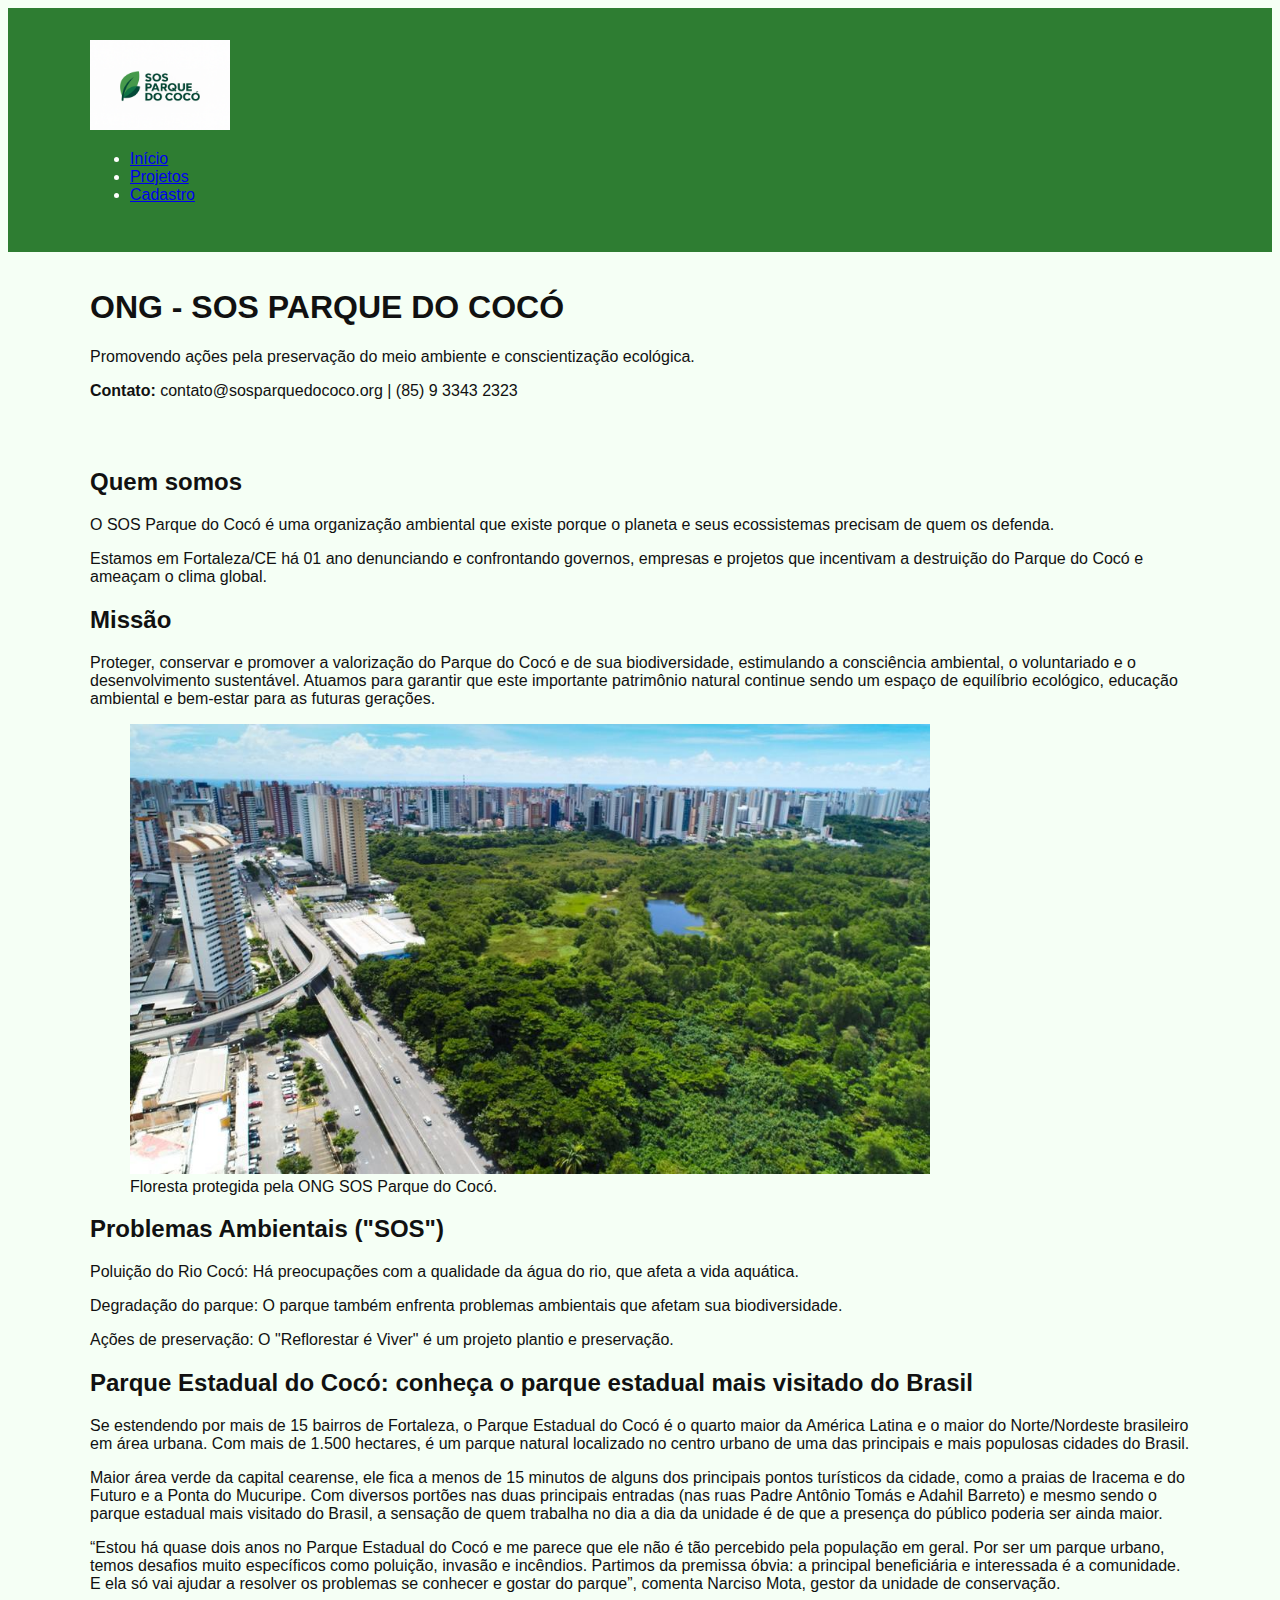
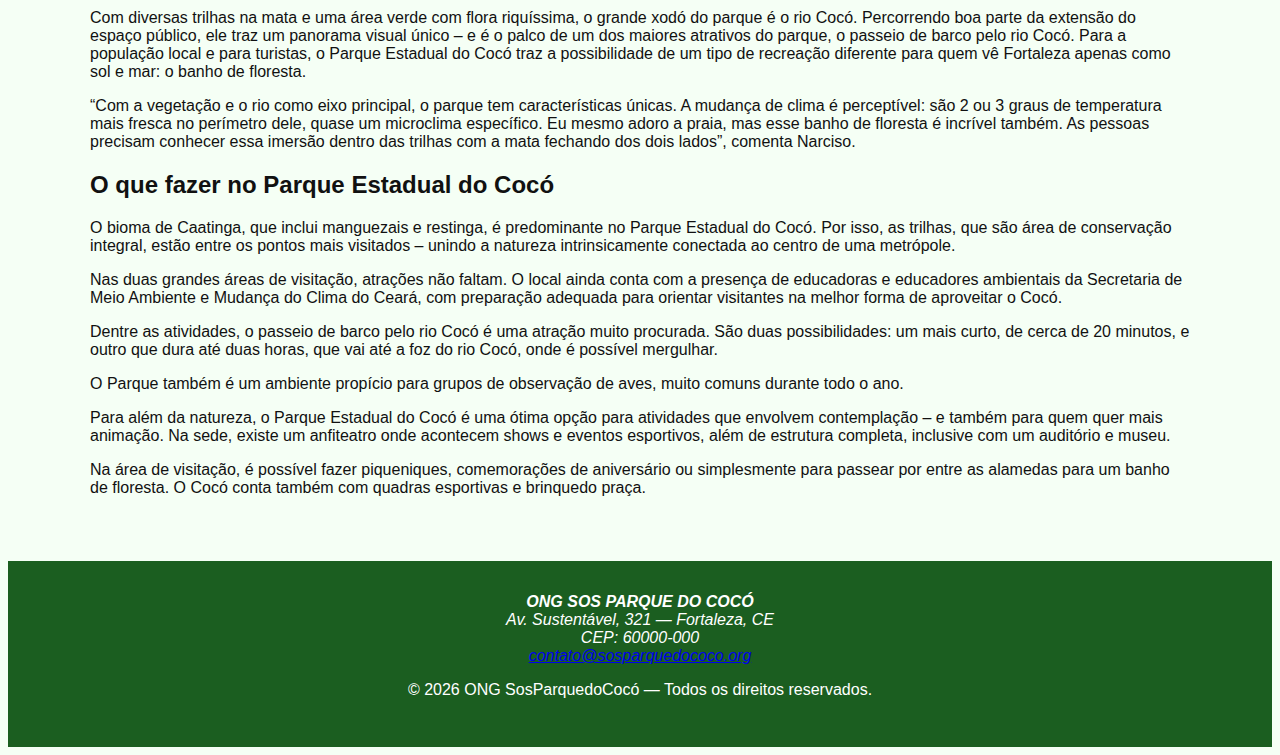
<file: index.html>
<!doctype html>
<html lang="pt-BR">
<head>
  <meta charset="utf-8">
  <meta name="viewport" content="width=device-width,initial-scale=1">
  <title>ONG SOS PARQUE DO COCÓ</title>
  <meta name="description" content="ONG SOS PARQUE DO COCÓ — proteção ambiental e sustentabilidade.">
  <link rel="stylesheet" href="css/styles.css">
</head>
<body>
  <header class="site-header">
    <div class="container">
      <a href="index.html" class="logo" aria-label="Voltar para a página inicial">
        <img src="assets/images/logo.png" alt="Logotipo ONG SosParquedoCocó" width="140" height="90">
      </a>
      <nav>
        <ul class="main-nav">
          <li><a href="index.html">Início</a></li>
          <li><a href="projetos.html">Projetos</a></li>
          <li><a href="cadastro.html">Cadastro</a></li>
        </ul>
      </nav>
    </div>
  </header>

  <main>
    <section class="hero container">
      <h1>ONG - SOS PARQUE DO COCÓ</h1>
      <p>Promovendo ações pela preservação do meio ambiente e conscientização ecológica.</p>
      <p><strong>Contato:</strong> contato@sosparquedococo.org | (85) 9 3343 2323</p>
    </section>

    <section class="about container">
      <h2>Quem somos</h2>
      <p>O SOS Parque do Cocó é uma organização ambiental que existe porque o planeta e seus ecossistemas precisam de quem os defenda.</p>
      <p>Estamos em Fortaleza/CE há 01 ano denunciando e confrontando governos, empresas e projetos que incentivam a destruição do Parque do Cocó e ameaçam o clima global.</p>

      <h2>Missão</h2>
      <p>Proteger, conservar e promover a valorização do Parque do Cocó e de sua biodiversidade, estimulando a consciência ambiental, o voluntariado e o desenvolvimento sustentável. Atuamos para garantir que este importante patrimônio natural continue sendo um espaço de equilíbrio ecológico, educação ambiental e bem-estar para as futuras gerações.</p>
      <figure>
        <img src="assets/images/imagem01parquedococo.jpeg" alt="Floresta verde simbolizando a preservação ambiental" width="800" height="450">
        <figcaption>Floresta protegida pela ONG SOS Parque do Cocó.</figcaption>
      </figure>

      <h2>Problemas Ambientais ("SOS")</h2>
      <p>Poluição do Rio Cocó: Há preocupações com a qualidade da água do rio, que afeta a vida aquática.</p>
      <p>Degradação do parque: O parque também enfrenta problemas ambientais que afetam sua biodiversidade.</p>
      <p>Ações de preservação: O "Reflorestar é Viver" é um projeto plantio e preservação.</p>

      <h2>Parque Estadual do Cocó: conheça o parque estadual mais visitado do Brasil</h2>

      <p>Se estendendo por mais de 15 bairros de Fortaleza, o Parque Estadual do Cocó é o quarto maior da América Latina e o maior do Norte/Nordeste brasileiro em área urbana. Com mais de 1.500 hectares, é um parque natural localizado no centro urbano de uma das principais e mais populosas cidades do Brasil.</p>

      <p>Maior área verde da capital cearense, ele fica a menos de 15 minutos de alguns dos principais pontos turísticos da cidade, como a praias de Iracema e do Futuro e a Ponta do Mucuripe. Com diversos portões nas duas principais entradas (nas ruas Padre Antônio Tomás e Adahil Barreto) e mesmo sendo o parque estadual mais visitado do Brasil, a sensação de quem trabalha no dia a dia da unidade é de que a presença do público poderia ser ainda maior.</p>  

      <p>“Estou há quase dois anos no Parque Estadual do Cocó e me parece que ele não é tão percebido pela população em geral. Por ser um parque urbano, temos desafios muito específicos como poluição, invasão e incêndios. Partimos da premissa óbvia: a principal beneficiária e interessada é a comunidade. E ela só vai ajudar a resolver os problemas se conhecer e gostar do parque”, comenta Narciso Mota, gestor da unidade de conservação.</p>

      <p>Com diversas trilhas na mata e uma área verde com flora riquíssima, o grande xodó do parque é o rio Cocó. Percorrendo boa parte da extensão do espaço público, ele traz um panorama visual único – e é o palco de um dos maiores atrativos do parque, o passeio de barco pelo rio Cocó.
      Para a população local e para turistas, o Parque Estadual do Cocó traz a possibilidade de um tipo de recreação diferente para quem vê Fortaleza apenas como sol e mar: o banho de floresta.</p>

      <p>“Com a vegetação e o rio como eixo principal, o parque tem características únicas. A mudança de clima é perceptível: são 2 ou 3 graus de temperatura mais fresca no perímetro dele, quase um microclima específico. Eu mesmo adoro a praia, mas esse banho de floresta é incrível também. As pessoas precisam conhecer essa imersão dentro das trilhas com a mata fechando dos dois lados”, comenta Narciso.</p>

      <h2>O que fazer no Parque Estadual do Cocó</h2>

      <p>O bioma de Caatinga, que inclui manguezais e restinga, é predominante no Parque Estadual do Cocó. Por isso, as trilhas, que são área de conservação integral, estão entre os pontos mais visitados – unindo a natureza intrinsicamente conectada ao centro de uma metrópole.</p>
      
      <p>Nas duas grandes áreas de visitação, atrações não faltam. O local ainda conta com a presença de educadoras e educadores ambientais da Secretaria de Meio Ambiente e Mudança do Clima do Ceará, com preparação adequada para orientar visitantes na melhor forma de aproveitar o Cocó.</p>

      <p>Dentre as atividades, o passeio de barco pelo rio Cocó é uma atração muito procurada. São duas possibilidades: um mais curto, de cerca de 20 minutos, e outro que dura até duas horas, que vai até a foz do rio Cocó, onde é possível mergulhar.</p>

      <p>O Parque também é um ambiente propício para grupos de observação de aves, muito comuns durante todo o ano.</p>

      <p>Para além da natureza, o Parque Estadual do Cocó é uma ótima opção para atividades que envolvem contemplação – e também para quem quer mais animação. Na sede, existe um anfiteatro onde acontecem shows e eventos esportivos, além de estrutura completa, inclusive com um auditório e museu.</p>

      <p>Na área de visitação, é possível fazer piqueniques, comemorações de aniversário ou simplesmente para passear por entre as alamedas para um banho de floresta. O Cocó conta também com quadras esportivas e brinquedo praça.</p>


    </section>
  </main>

  <footer class="site-footer">
    <div class="container">
      <address>
        <strong>ONG SOS PARQUE DO COCÓ</strong><br>
        Av. Sustentável, 321 — Fortaleza, CE<br>
        CEP: 60000-000<br>
        <a href="mailto:contato@verdeviva.org">contato@sosparquedococo.org</a>
      </address>
      <p class="small">&copy; <span id="year"></span> ONG SosParquedoCocó — Todos os direitos reservados.</p>
    </div>
  </footer>
  <script src="js/scripts.js" defer></script>
</body>
</html>
</file>
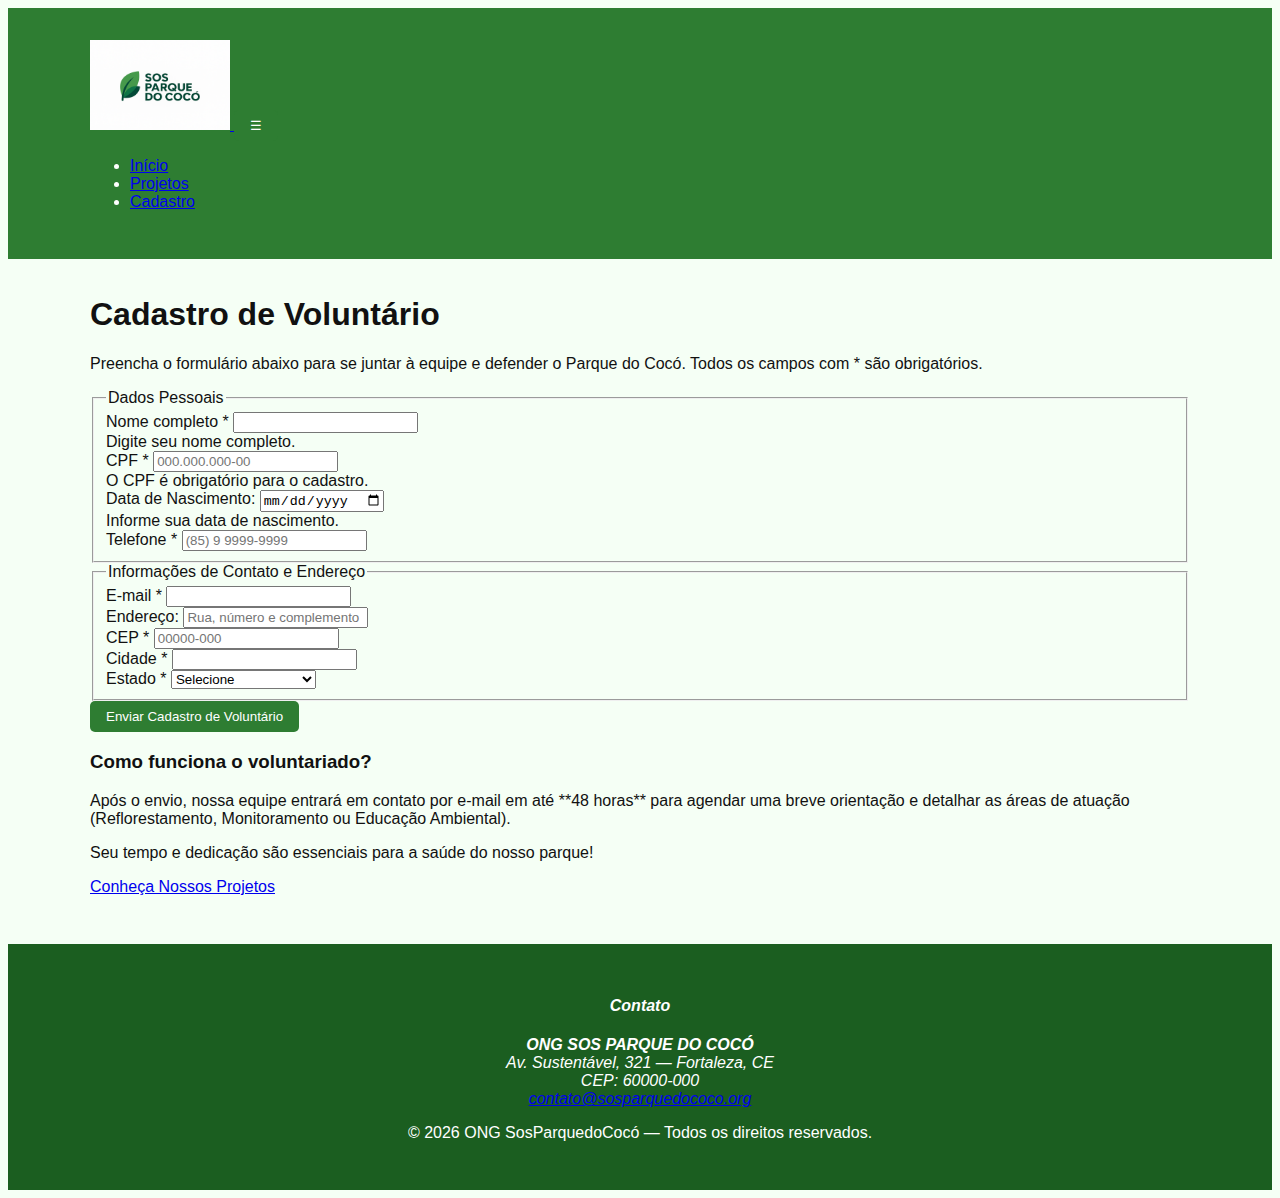
<file: cadastro.html>
<!doctype html>
<html lang='pt-BR'>
<head>
<meta charset='utf-8'>
<meta name='viewport' content='width=device-width,initial-scale=1'>

<link rel='stylesheet' href='css/styles.css'>
<link href="https://fonts.googleapis.com/css2?family=Poppins:wght@300;400;600;700&display=swap" rel="stylesheet">
</head>
<body>

  <header class="site-header">
    <div class="container container--nav">
      <a href="index.html" class="logo" aria-label="Voltar para a página inicial">
          <img src="assets/images/logo.png" alt="Logotipo ONG SosParquedoCocó" width="140" height="90">
      </a>
      <button class="menu-toggle" aria-controls="main-navigation" aria-expanded="false" onclick="toggleMenu()">
        <span class="hamburger-icon">☰</span>
      </button>
      <nav id="main-navigation" class="main-nav">
        <ul class="main-nav__list">
          <li class="main-nav__item"><a href='index.html' class="main-nav__link">Início</a></li>
          <li class="main-nav__item main-nav__item--has-dropdown">
            <a href='projetos.html' class="main-nav__link">Projetos</a>
           
            <!--
            <ul class="dropdown-menu">
              <li><a href="projetos.html#reflorestar">Reflorestamento</a></li>
              <li><a href="projetos.html#agua">Água Limpa</a></li>
              <li><a href="projetos.html#fauna">Asa Verde</a></li>
            </ul>
            -->

          </li>
          <li class="main-nav__item"><a href='cadastro.html' class="main-nav__link button button--primary button--active">Cadastro</a></li>
        </ul>
      </nav>
    </div>
  </header>

  <main>
    <section class="section-padding">
      <div class="container layout-grid">
        <div class="col-12 col-lg-8"> 
          <h1 class="heading-1">Cadastro de Voluntário</h1>
          <p class="text-intro">Preencha o formulário abaixo para se juntar à equipe e defender o Parque do Cocó. Todos os campos com * são obrigatórios.</p>

          <form id='cadastroForm' class='form' method='post' novalidate>
            <fieldset class="form__fieldset">
              <legend class="heading-3">Dados Pessoais</legend>
              
              <div class="form-group">
                <label for='nome' class="form-label">Nome completo *</label>
                <input id='nome' name='nome' type='text' class="form-control" required>
                <div class="form-feedback">Digite seu nome completo.</div>
              </div>

              <div class="form-group layout-grid">
                <div class="col-6">
                  <label for='cpf' class="form-label">CPF *</label>
                  <input id='cpf' name='cpf' type='text' class="form-control" required placeholder='000.000.000-00'>
                  <div class="form-feedback">O CPF é obrigatório para o cadastro.</div>
                </div>
                
                <div class="col-6">
                  <label for="nascimento" class="form-label">Data de Nascimento:</label>
                  <input id="nascimento" name="nascimento" type="date" class="form-control" required>
                  <div class="form-feedback">Informe sua data de nascimento.</div>
                </div>
              </div>

              <div class="form-group">
                <label for='telefone' class="form-label">Telefone *</label>
                <input id='telefone' name='telefone' type='tel' class="form-control" required placeholder='(85) 9 9999-9999'>
              </div>
            </fieldset>
            
            <fieldset class="form__fieldset">
              <legend class="heading-3">Informações de Contato e Endereço</legend>
              
              <div class="form-group">
                <label for='email' class="form-label">E-mail *</label>
                <input id='email' name='email' type='email' class="form-control" required>
              </div>

              <div class="form-group">
                <label for="endereco" class="form-label">Endereço:</label>
                <input id="endereco" name="endereco" type="text" class="form-control" required placeholder="Rua, número e complemento">
              </div>

              <div class="form-group layout-grid">
                <div class="col-4">
                  <label for='cep' class="form-label">CEP *</label>
                  <input id='cep' name='cep' type='text' class="form-control" required placeholder='00000-000'>
                </div>
                <div class="col-4">
                  <label for='cidade' class="form-label">Cidade *</label>
                  <input id='cidade' name='cidade' type='text' class="form-control" required>
                </div>
                <div class="col-4">
                  <label for='estado' class="form-label">Estado *</label>
                  <select id='estado' name='estado' class="form-control" required>
                    <option value=''>Selecione</option>
                    <option value='CE'>Ceará</option>
                    <option value='RJ'>Rio de Janeiro</option>
                    <option value='BA'>Bahia</option>
                    <option value='SP'>São Paulo</option>
                    <option value='RN'>Rio Grande do Norte</option>
                  </select>
                </div>
              </div>
            </fieldset>
            
            <button type='submit' class='button button--primary button--large'>
              Enviar Cadastro de Voluntário
            </button>
            
            <p id="msg-sucesso" class="alert alert--success" aria-live="polite" role="status" style="display: none;">
              ✅ Cadastro enviado com sucesso! Agradecemos seu interesse em proteger o Cocó.
            </p>
          </form>
        </div>

        <div class="col-12 col-lg-4 content-block bg-light">
            <h3 class="heading-3">Como funciona o voluntariado?</h3>
            <p>Após o envio, nossa equipe entrará em contato por e-mail em até **48 horas** para agendar uma breve orientação e detalhar as áreas de atuação (Reflorestamento, Monitoramento ou Educação Ambiental).</p>
            <p>Seu tempo e dedicação são essenciais para a saúde do nosso parque!</p>
            <a href="projetos.html" class="button button--secondary">Conheça Nossos Projetos</a>
        </div>
        
      </div>
    </section>
  </main>

    <footer class="site-footer">
      <div class="container container--footer">
        <address class="footer-address">
          <h4 class="heading-4">Contato</h4>
          <p><strong>ONG SOS PARQUE DO COCÓ</strong><br>
          Av. Sustentável, 321 — Fortaleza, CE<br>
          CEP: 60000-000<br>
          <a href="mailto:contato@verdeviva.org" class="link--light">contato@sosparquedococo.org</a></p>
        </address>
        <p class="small footer-copy">&copy; <span id="year">2025</span> ONG SosParquedoCocó — Todos os direitos reservados.</p>
      </div>
    </footer>

    <script src='js/scripts.js' defer></script>

</body>
</html>
</file>
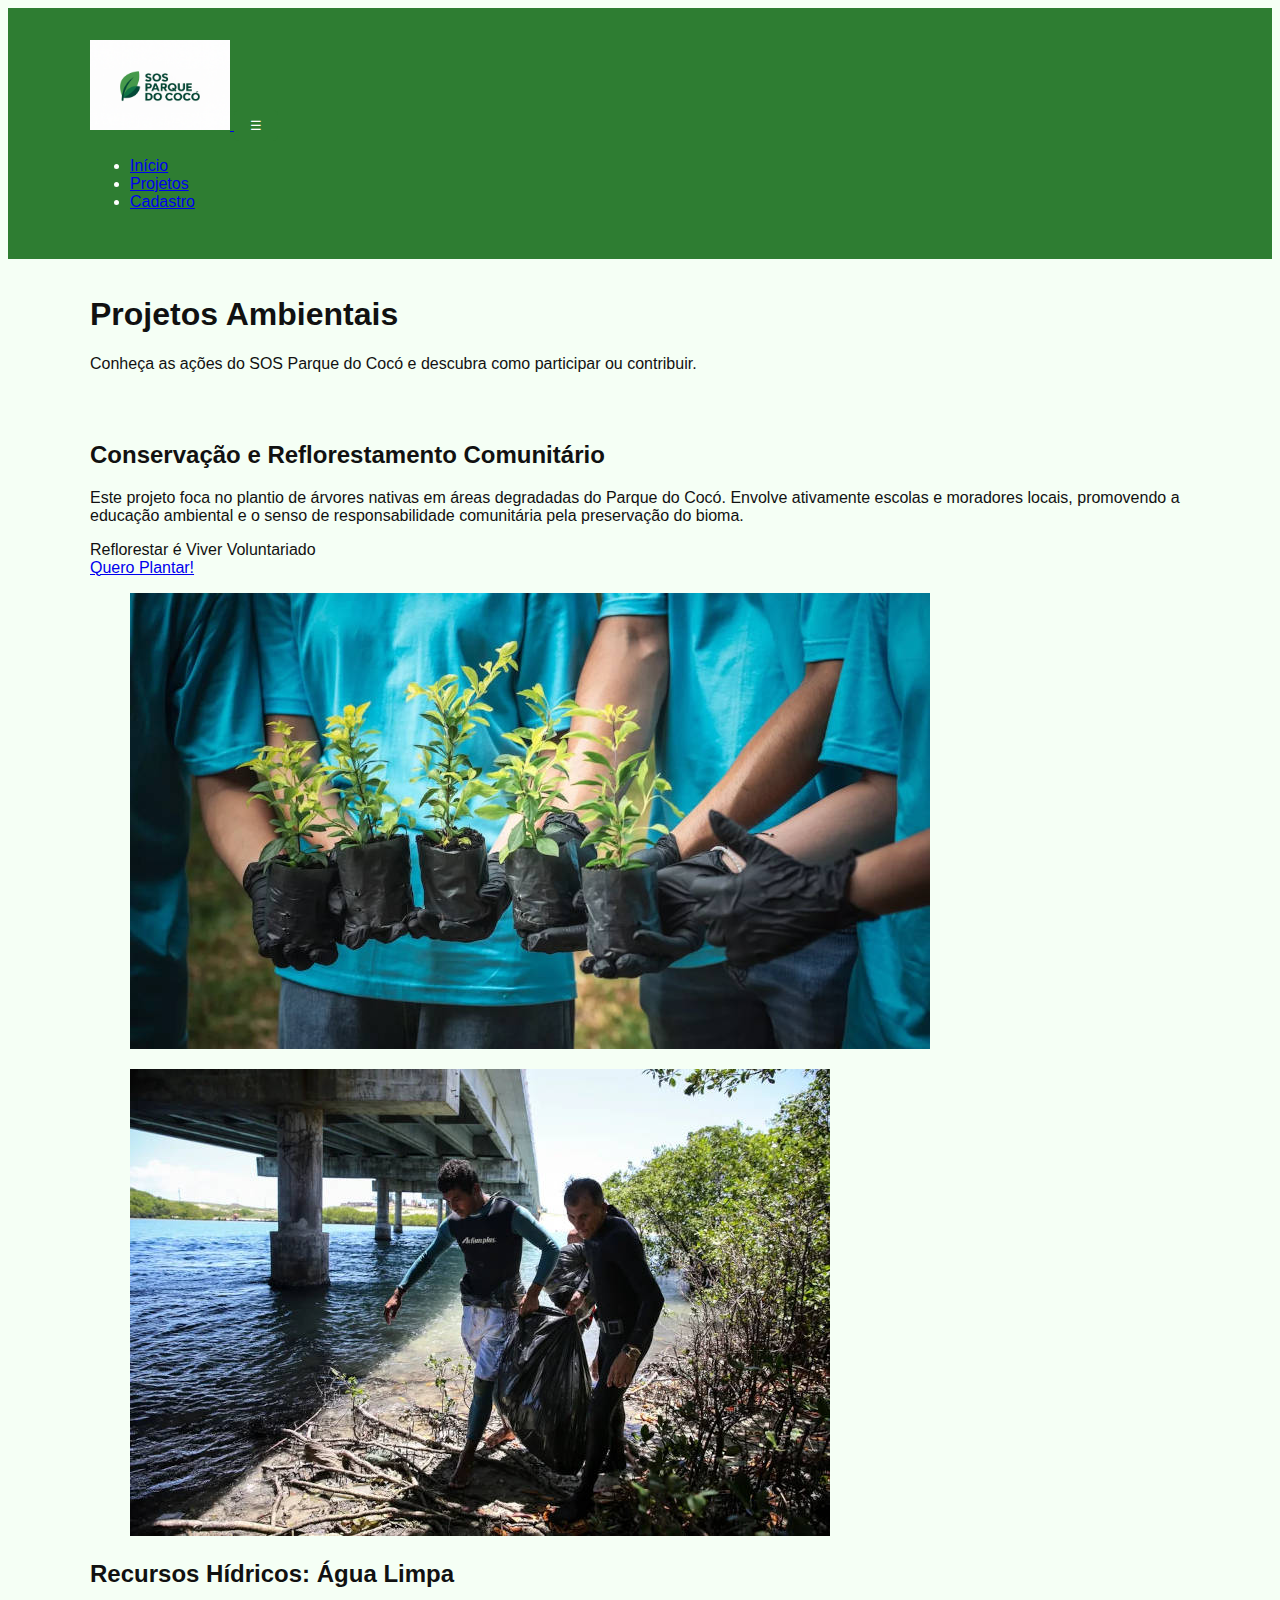
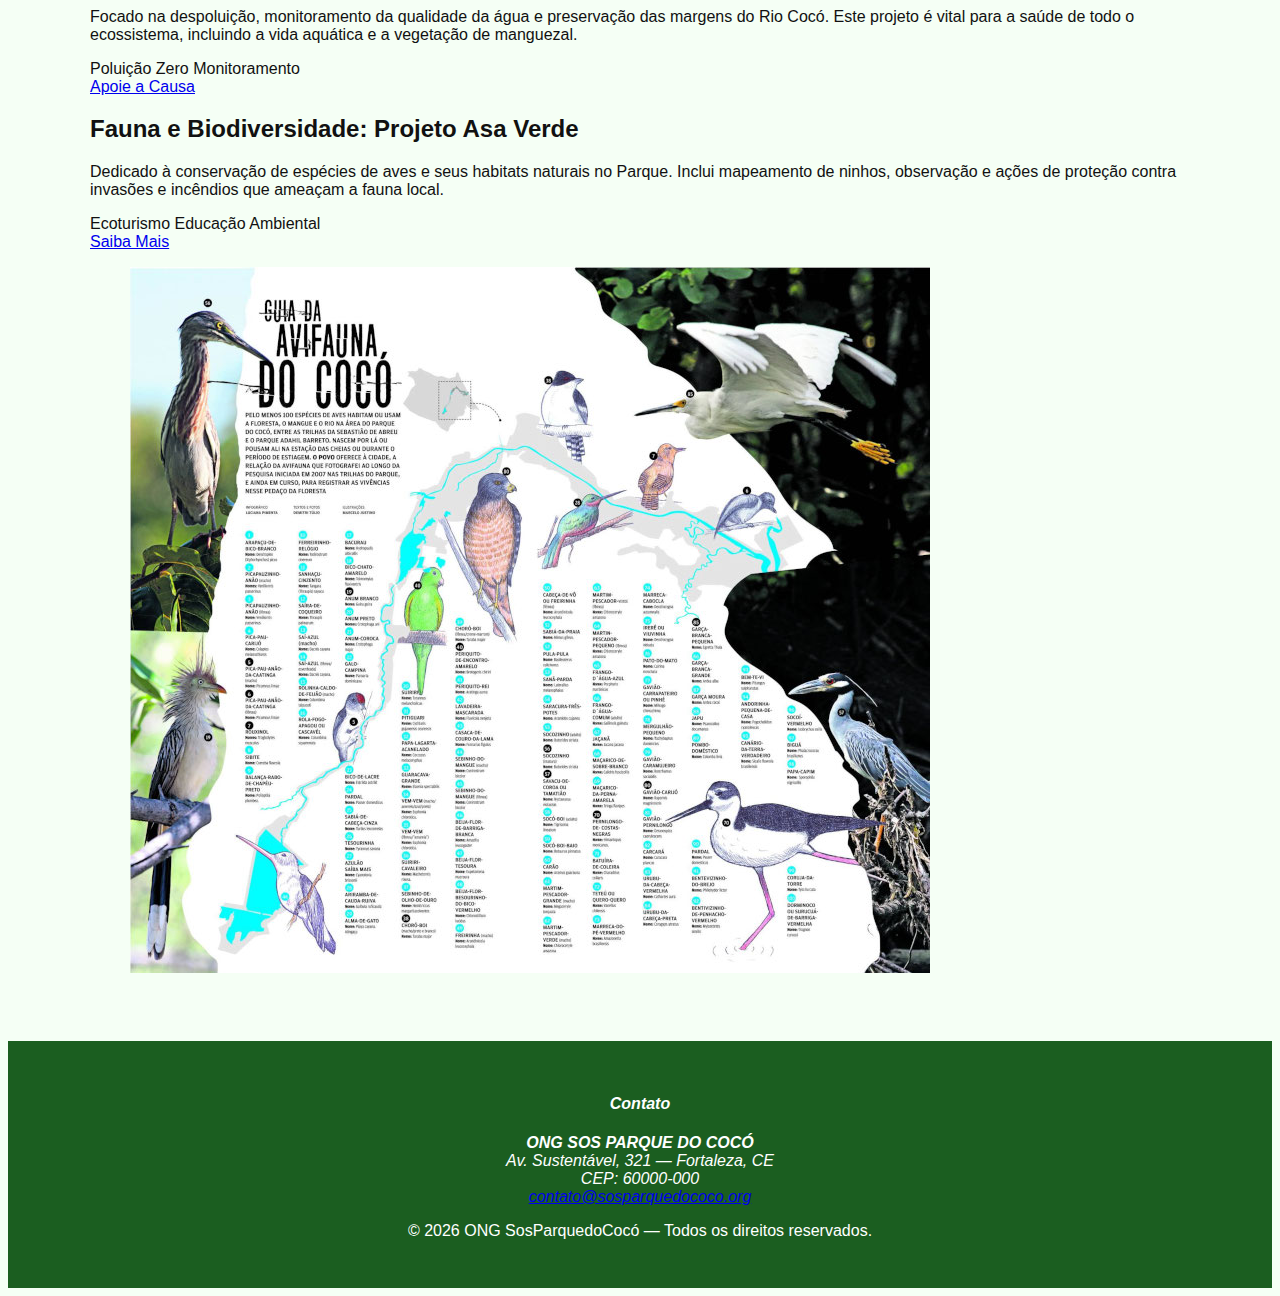
<file: projetos.html>
<!doctype html>
<html lang='pt-BR'>
<head>
<meta charset='utf-8'>
<meta name='viewport' content='width=device-width,initial-scale=1'>

<link rel='stylesheet' href='css/styles.css'>
<link href="https://fonts.googleapis.com/css2?family=Poppins:wght@300;400;600;700&display=swap" rel="stylesheet">
</head>
<body>

    <header class="site-header">
      <div class="container container--nav">
        <a href="index.html" class="logo" aria-label="Voltar para a página inicial">
        <img src="assets/images/logo.png" alt="Logotipo ONG SosParquedoCocó" width="140" height="90">
        </a>
        <button class="menu-toggle" aria-controls="main-navigation" aria-expanded="false" onclick="toggleMenu()">
        <span class="hamburger-icon">☰</span>
        </button>
        <nav id="main-navigation" class="main-nav">
          <ul class="main-nav__list">
            <li class="main-nav__item"><a href='index.html' class="main-nav__link">Início</a></li>
            <li class="main-nav__item main-nav__item--has-dropdown">
              <a href='projetos.html' class="main-nav__link main-nav__link--active">Projetos</a> 
              <!--
              <ul class="dropdown-menu">
               <li><a href="#reflorestar">Reflorestamento</a></li>
               <li><a href="#agua">Água Limpa</a></li>
               <li><a href="#asaverde">Asa Verde</a></li>
              </ul>
              -->
            </li>
            <li class="main-nav__item"><a href='cadastro.html' class="main-nav__link button button--primary">Cadastro</a></li>
          </ul>
        </nav>
        </div>
    </header>

  <main>
      <section class="hero hero--small">
        <div class="container">
          <h1 class="hero__title">Projetos Ambientais</h1>
          <p class="hero__subtitle">Conheça as ações do SOS Parque do Cocó e descubra como participar ou contribuir.</p>
        </div>
      </section>

      <section class="projects section-padding">
        <div class="container layout-grid">
            <article id="reflorestar" class="col-12 project-card card-grid__item">
              <div class="card card--project layout-grid">
                  <div class="col-8 card__content">
                    <h2 class="card__title heading-2">Conservação e Reflorestamento Comunitário</h2>
                    <p>Este projeto foca no plantio de árvores nativas em áreas degradadas do Parque do Cocó. Envolve ativamente escolas e moradores locais, promovendo a educação ambiental e o senso de responsabilidade comunitária pela preservação do bioma.</p>
                    <div class="flex-group flex-group--tags">
                      <span class="tag tag--action">Reflorestar é Viver</span>
                      <span class="tag tag--action">Voluntariado</span>
                    </div>
                    <a href="#cadastro" class="button button--primary mt-32">Quero Plantar!</a>
                  </div>
                  <div class="col-4 card__image-container">
                   <figure class="figure">
                     <img src="assets/images/imagem01projetofull.jpeg" alt="Comunidade plantando  árvores no Parque do Cocó" class="figure__img">
                   </figure>
                  </div>
              </div>
            </article>

            <article id="agua" class="col-12 project-card card-grid__item">
              <div class="card card--project layout-grid">
                <div class="col-4 card__image-container order-last-mobile">
                  <figure class="figure">
                    <img src="assets/images/imagem02projetofull.jpeg" alt="Água do Rio Cocó em dia limpo" class="figure__img">
                  </figure>
                </div>
                  <div class="col-8 card__content">
                    <h2 class="card__title heading-2">Recursos Hídricos: Água Limpa</h2>
                    <p>Focado na despoluição, monitoramento da qualidade da água e preservação das margens do Rio Cocó. Este projeto é vital para a saúde de todo o ecossistema, incluindo a vida aquática e a vegetação de manguezal.</p>
                    <div class="flex-group flex-group--tags">
                      <span class="tag tag--problem">Poluição Zero</span>
                      <span class="tag tag--problem">Monitoramento</span>
                    </div>
                    <a href="#contato" class="button button--secondary mt-32">Apoie a Causa</a>
                  </div>
              </div>
            </article>

            <article id="fauna" class="col-12 project-card card-grid__item">
              <div class="card card--project layout-grid">
                <div class="col-8 card__content">
                  <h2 class="card__title heading-2">Fauna e Biodiversidade: Projeto Asa Verde</h2>
                  <p>Dedicado à conservação de espécies de aves e seus habitats naturais no Parque. Inclui mapeamento de ninhos, observação e ações de proteção contra invasões e incêndios que ameaçam a fauna local.</p>
                  <div class="flex-group flex-group--tags">
                    <span class="tag tag--action">Ecoturismo</span>
                    <span class="tag tag--action">Educação Ambiental</span>
                  </div>
                  <a href="#contato" class="button button--secondary mt-32">Saiba Mais</a>
                </div>
                <div class="col-4 card__image-container">
                  <figure class="figure">
                   <img src="assets/images/imagem03projetofull.jpeg" alt="Ave em seu habitat natural no Parque do Cocó" class="figure__img">
                  </figure>
                </div>
              </div>
          </article>
        </div>
      </section>
  </main>

    <footer class="site-footer">
      <div class="container container--footer">
        <address class="footer-address">
          <h4 class="heading-4">Contato</h4>
          <p><strong>ONG SOS PARQUE DO COCÓ</strong><br>
          Av. Sustentável, 321 — Fortaleza, CE<br>
          CEP: 60000-000<br>
          <a href="mailto:contato@verdeviva.org" class="link--light">contato@sosparquedococo.org</a></p>
        </address>
        <p class="small footer-copy">&copy; <span id="year">2025</span> ONG SosParquedoCocó — Todos os direitos reservados.</p>
      </div>
    </footer>

    <script src='js/scripts.js' defer></script>

</body>
</html>
</file>
<file: css/styles.css>
body{
    font-family:Arial;
    background:#f5fff5;
    color:#111}
.container{
    max-width:1100px;
    margin:0 auto;
    padding:1rem}

.site-header{
    background:#2e7d32;
    color:white;
    padding:1rem}

.site-footer{
    background:#1b5e20;
    color:white;
    text-align:center;
    padding:1rem;
    margin-top:2rem}
    
button{
    background:#2e7d32;
    color:#fff;
    border:none;
    padding:0.5rem 1rem;
    border-radius:5px;
    cursor:pointer}
</file>
